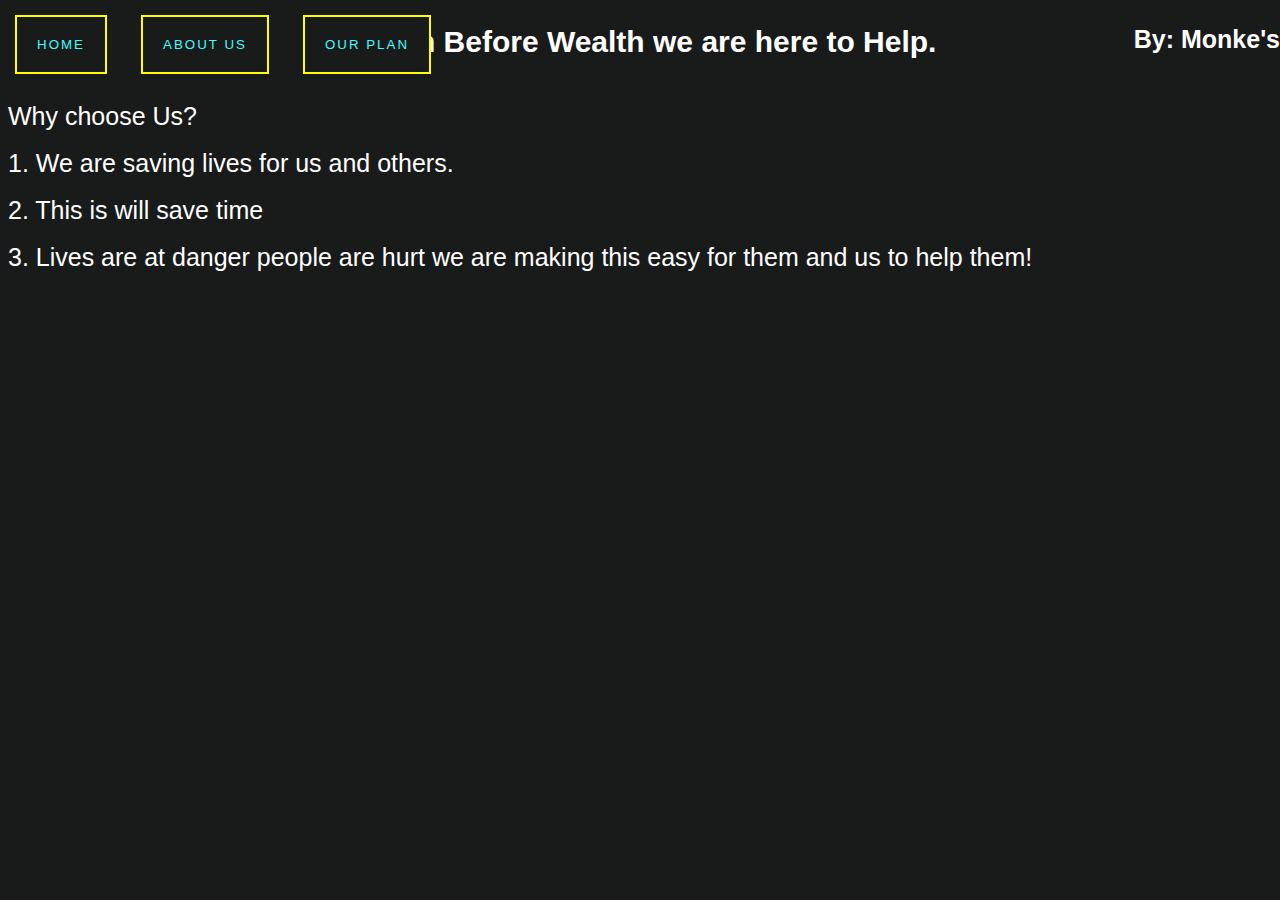
<file: pages/index.html>
<!DOCTYPE html>
    <html lang="en">
    <head>
        <meta charset="UTF-8">
        <meta http-equiv="X-UA-Compatible" content="IE=edge">
        <link rel="stylesheet" href="./style.css">

        <meta name="viewport" content="width=device-width, initial-scale=1.0">
        <title>Monke's project</title>
    </head>
    <div>
        <header>
        <h2 class="Tittle">Health Before Wealth we are here to Help.<h3 class="author"> By: Monke's</h3></h2>
        </header>
    
    <body>
        <div class="buttons">
            <button class="btn" onclick="document.location='./index.html'">Home</button>
            <button class="btn" onclick="document.location='./about.html'">About us</button>
            <button class="btn" onclick="document.location='./plan.html'">Our plan</button>
        </div> <br>
        <div class="plan">Why choose Us?</div> <br>
        <div class="plan">1. We are saving lives for us and others.</div> <br>
        <div class="plan">2. This is will save time</div><br>
        <div class="plan">3. Lives are at danger people are hurt we are making this easy for them and us to help them!</div>
    </body>
    </html>
</file>
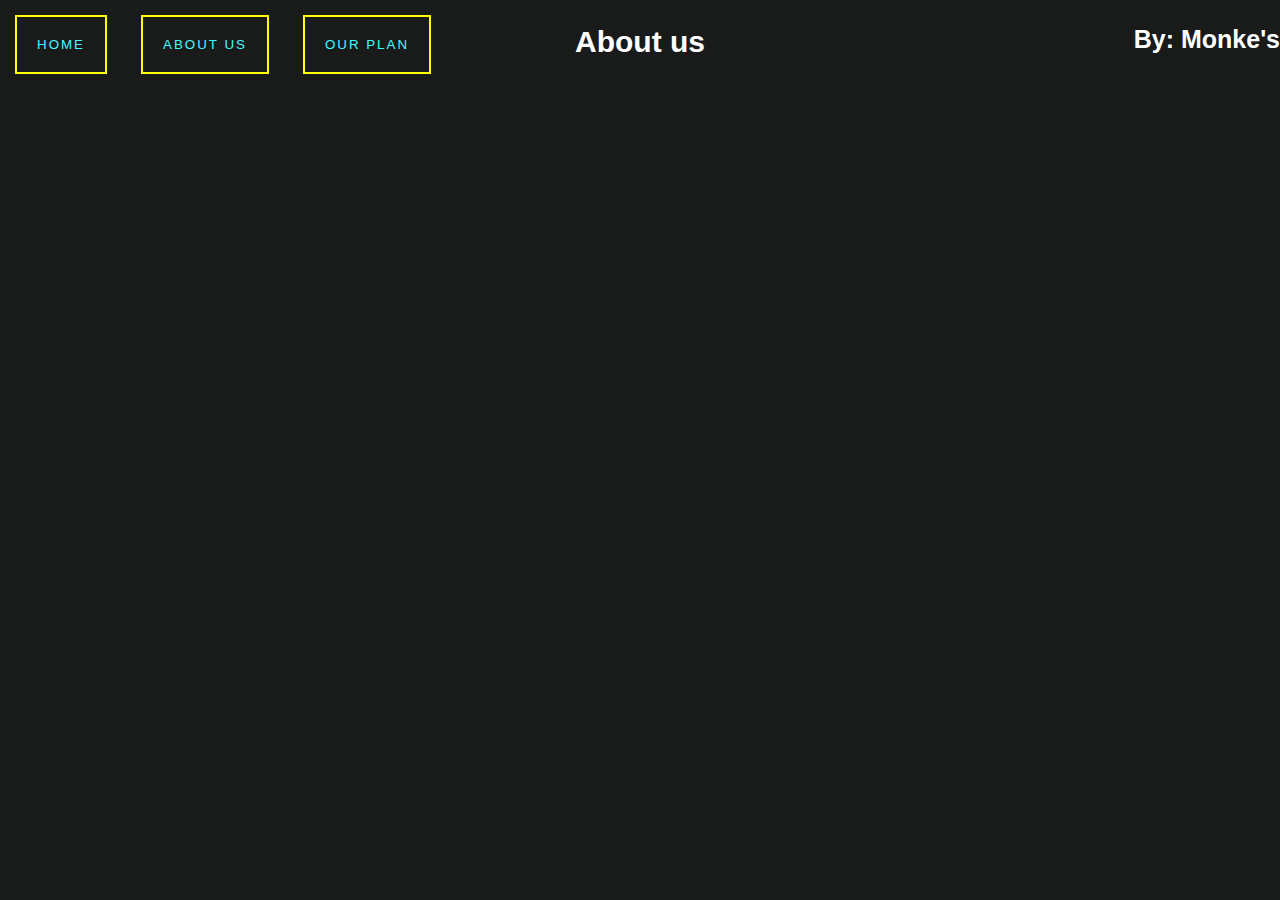
<file: pages/about.html>
<!DOCTYPE html>
<html lang="en">
<head>
    <meta charset="UTF-8">
    <meta http-equiv="X-UA-Compatible" content="IE=edge">
    <link rel="stylesheet" href="./style.css">

    <meta name="viewport" content="width=device-width, initial-scale=1.0">
    <title>Monke's project</title>
</head>
<div>
    <header>
    <h2 class="Tittle">About us<h3 class="author"> By: Monke's</h3></h2>
    </header>

<body>
    <div class="buttons">
        <button class="btn" onclick="document.location='./index.html'">Home</button>
        <button class="btn" onclick="document.location='./about.html'">About us</button>
        <button class="btn" onclick="document.location='./plan.html'">Our plan</button>
    </div>
</body>
</html>
</file>
<file: pages/style.css>
body {
    background-color: #191b1b;
}
.Tittle {
        color: white;
        top: 0;
        bottom: 0;
        text-align: center;
        font-family: 'Inter', Arial, Helvetica, sans-serif !important;
        font-size: 30px;
    }
    .author {
        text-align: center;
        position:absolute;
        color: white;
        top:0;
        font-family: 'Inter', Arial, Helvetica, sans-serif !important;
        font-size: 25px;
        right:0;
    }
    .plan {
        color: white;
        font-family: 'Inter', Arial, Helvetica, sans-serif !important;
        font-size: 25px;
    }
    .img {
        border-image-width: auto;
    }
    .buttons {
        text-align: center;
        scale: (1.5);
        position:absolute;
        top:0;
        left:0;
    }
    .btn:hover {
        cursor: pointer;
        color: blueviolet;
        border-color: blueviolet;
    }
    .btn {
        background-color: #191b1b;
        color: #41fdfe;
        font-size: 14;
        transition-duration: 0.5s;
        border: 2px;
        letter-spacing: 2px;
        text-transform: uppercase;
        margin: 15px;
        padding: 20px;
        border: 2px solid yellow;
        font-family: sans-serif;
    }
</file>
